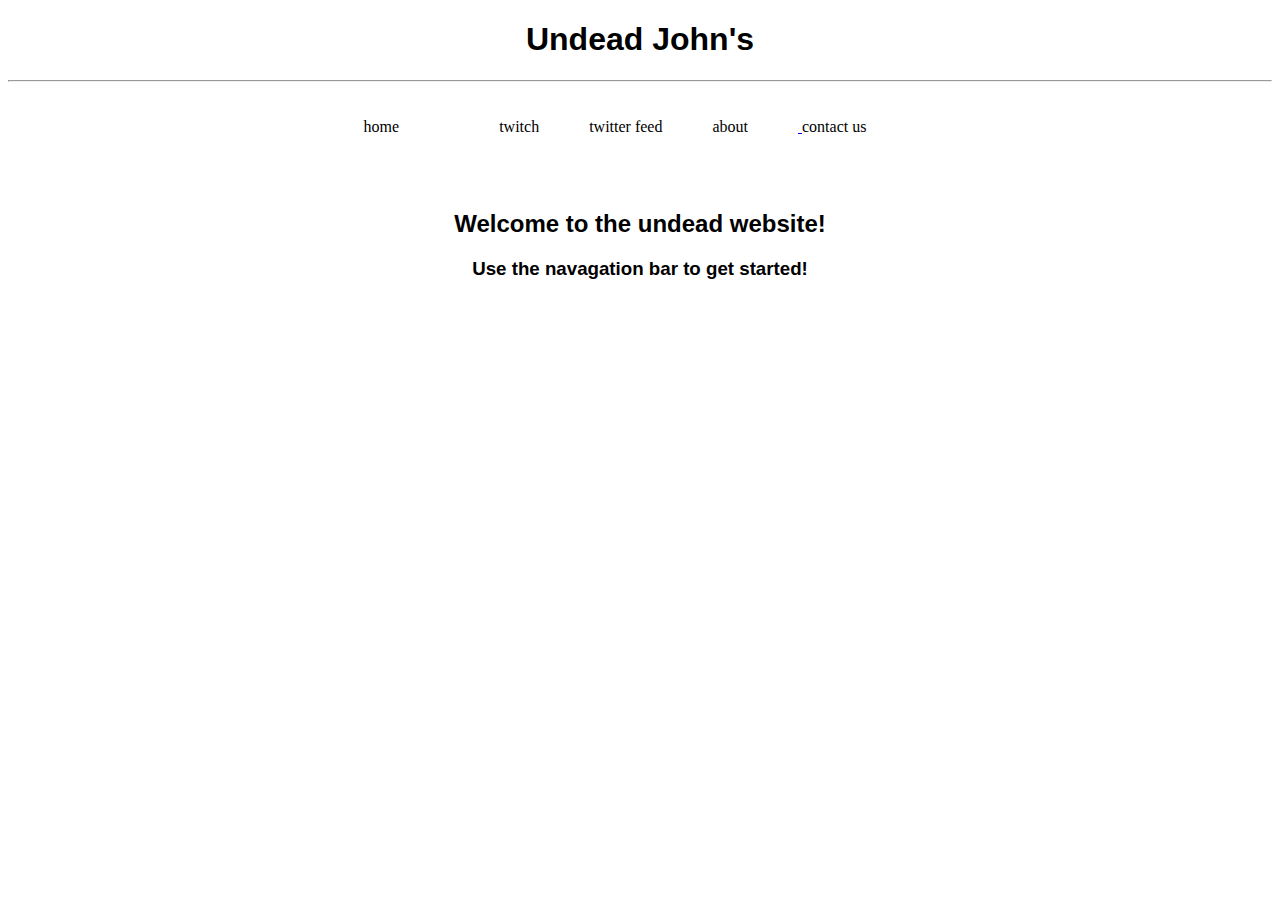
<file: index.html>
<!DOCTYPE html>
<html>
<head>
	<title>UndeadJohn's</title>
	<link rel="stylesheet" type="text/css" href="style.css">
</head>


<body>
	<h1>Undead John's</h1>
	<hr>

		<ul class="nav">

			<li> <a href="#">home<li>
			<li> <a href="twitch.html">twitch</a>
			<li> <a href="twitter.html">twitter feed</a>
			<li> <a href="about.html">about</li>
			<li> <a href="contact.html">contact us</a>
		</ul>
	</a>
	<br>
	<h2>Welcome to the undead website!</h2>
	
<h3>Use the navagation bar to get started!</h3>
	<br>
	<br>
	<iframe src="https://clips.twitch.tv/embed?clip=OutstandingSmoothCrocodileOSsloth" frameborder="0" allowfullscreen="true" height="378" width="620"></iframe>
<br>
</body>

</html>
</file>
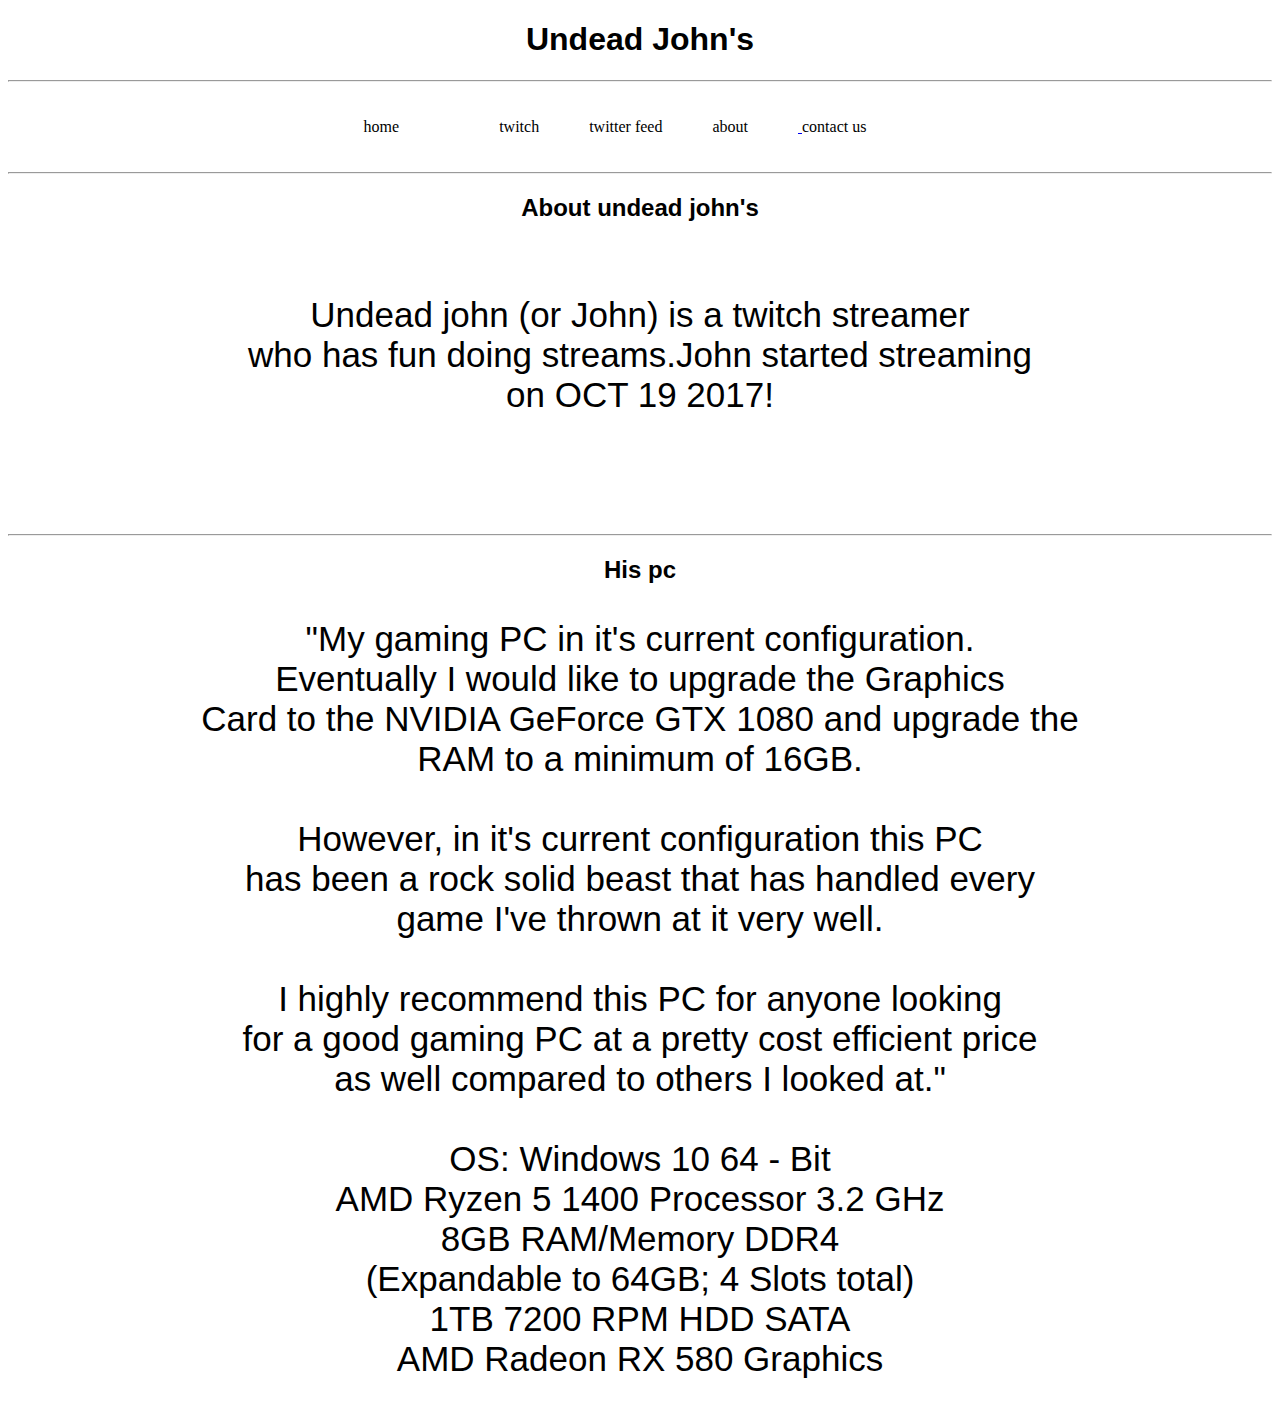
<file: about.html>
<!DOCTYPE html>
<html>
<head>
	<title>UndeadJohn's</title>
	<link rel="stylesheet" type="text/css" href="aboutstyle.css">
</head>
<body>
		<h1>Undead John's</h1>
		<hr>
		<ul class="nav">

			<li> <a href="index.html">home<li>
			<li> <a href="twitch.html">twitch</a>
			<li> <a href="twitter.html">twitter feed</a>
			<li> <a href="about.html">about</li>
			<li> <a href="contact.html">contact us</a>
		</ul>
	</a>
	<hr>
	<h2>About undead john's</h2>
	<br>
	<p>Undead john (or John) is a twitch streamer<br>
		who has fun doing streams.John started streaming<br>
	    on OCT 19 2017!
	    <br>
	    <br>
	</p>
	<br>
	<br>
	<hr>
	<h2>His pc</h2>
	<p>
"My gaming PC in it's current configuration.<br>
 Eventually I would like to upgrade the Graphics<br>
 Card to the NVIDIA GeForce GTX 1080 and upgrade the<br>
 RAM to a minimum of 16GB.
 <br>
 <br>
 However, in it's current configuration this PC<br>
 has been a rock solid beast that has handled every<br>
 game I've thrown at it very well.
 <br>
 <br>
  I highly recommend this PC for anyone looking <br>
  for a good gaming PC at a pretty cost efficient price<br>
  as well compared to others I looked at."
  <br>
  <br>
  OS: Windows 10 64 - Bit<br>
AMD Ryzen 5 1400 Processor 3.2 GHz<br>
8GB RAM/Memory DDR4<br>
(Expandable to 64GB; 4 Slots total)<br>
1TB 7200 RPM HDD SATA<br>
AMD Radeon RX 580 Graphics<br>
</body>

<footer>


</footer>
</html>
</file>
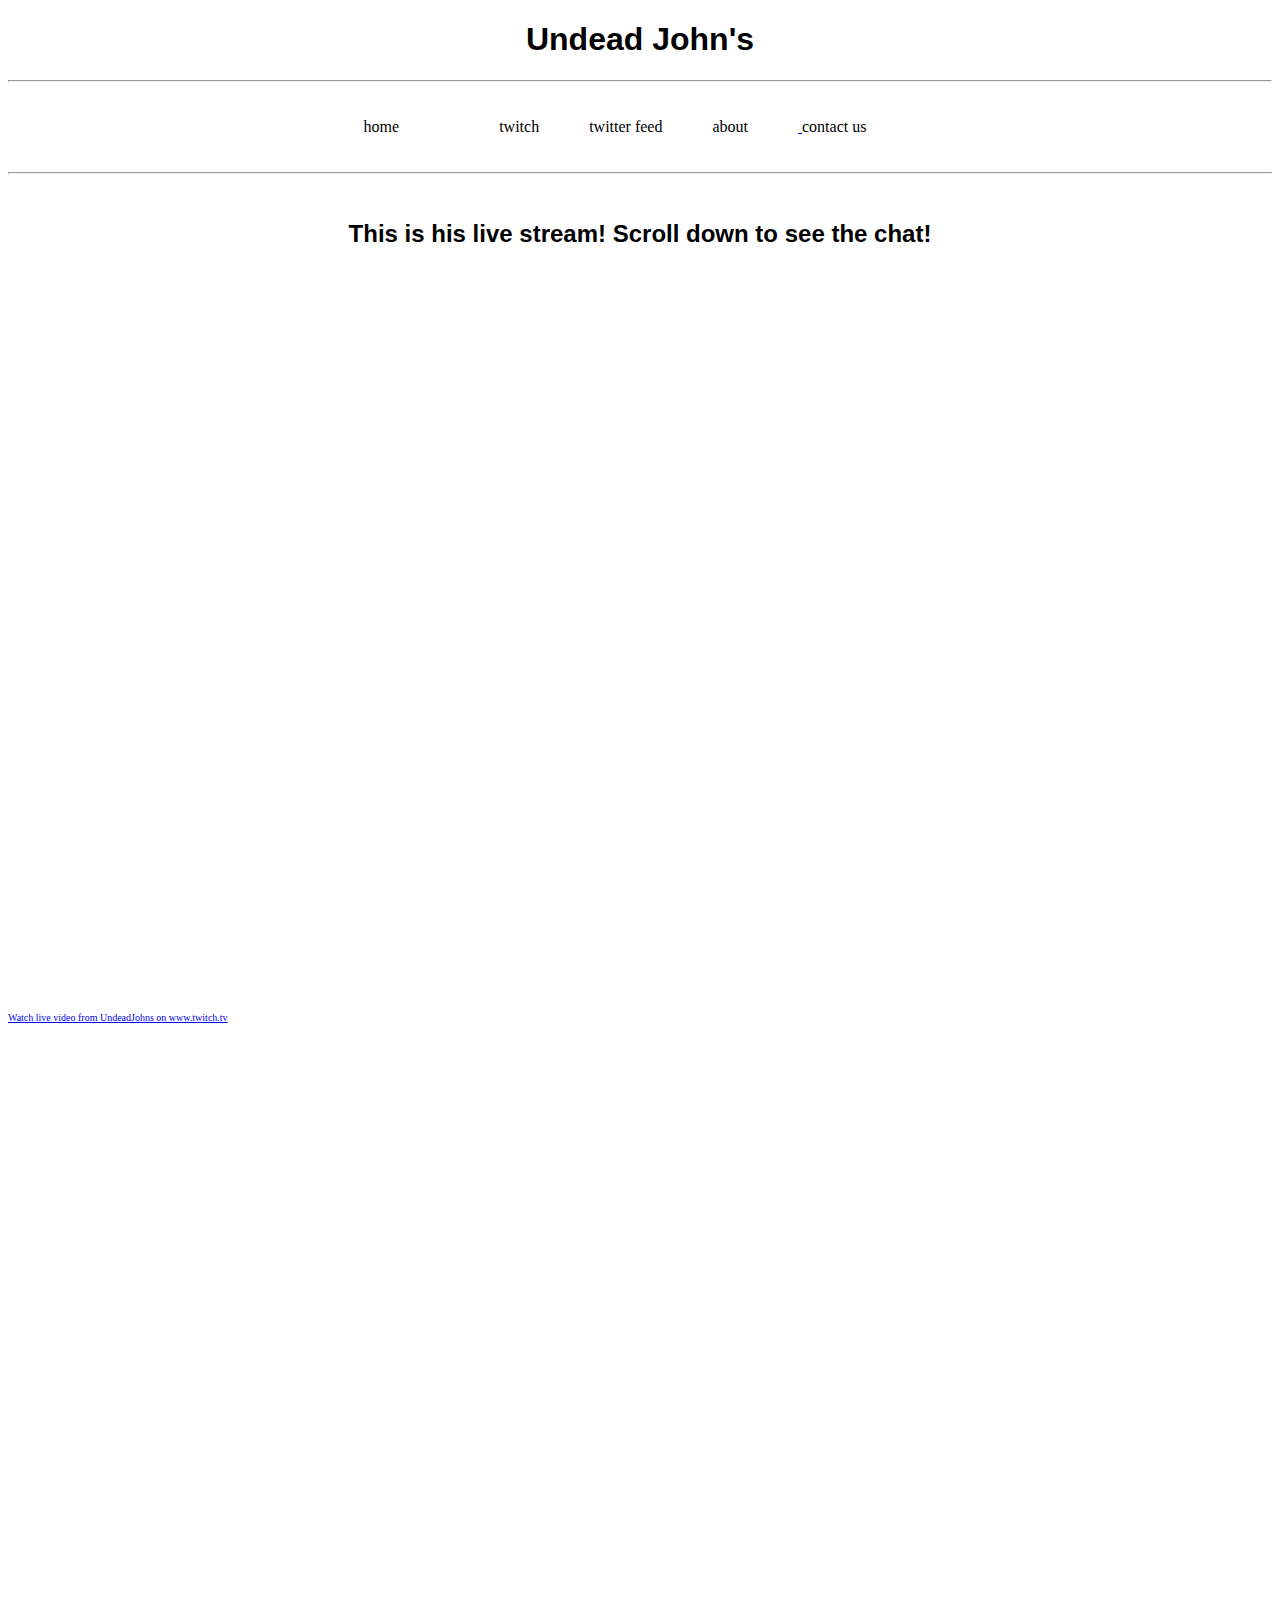
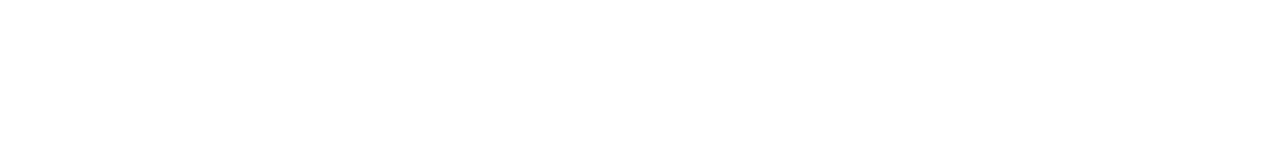
<file: twitch.html>
<!DOCTYPE html>
<html>
<head>
	<title>UndeadJohn's</title>
	<link rel="stylesheet" type="text/css" href="twitchstyle.css">
</head>
<body>

		<h1>Undead John's</h1>
		<hr>
		<ul class="nav">

			<li> <a href="index.html">home<li>
			<li> <a href="#">twitch</a>
			<li> <a href="twitter.html">twitter feed</a>
			<li> <a href="about.html">about</li>
			<li> <a href="contact.html">contact us</a>
		</ul>
	</a>
	<hr>
	<br>
	<h2> This is his live stream! Scroll down to see the chat! </h2>
	<br>
	<div create="live">
	<iframe src="https://player.twitch.tv/?channel=undeadjohns" frameborder="0" allowfullscreen="true" scrolling="no" height="720" width="1080"></iframe><a href="https://www.twitch.tv/undeadjohns?tt_content=text_link&tt_medium=live_embed" style="padding:2px 0px 4px; display:block; width:345px; font-weight:normal; font-size:10px; text-decoration:underline;">Watch live video from UndeadJohns on www.twitch.tv</a>
</div>
<div create="chat">
	<iframe src="https://www.twitch.tv/embed/undeadjohns/chat" frameborder="0" scrolling="no" height="720" width="1080"></iframe>
</div>
	</body>
</html>
</file>
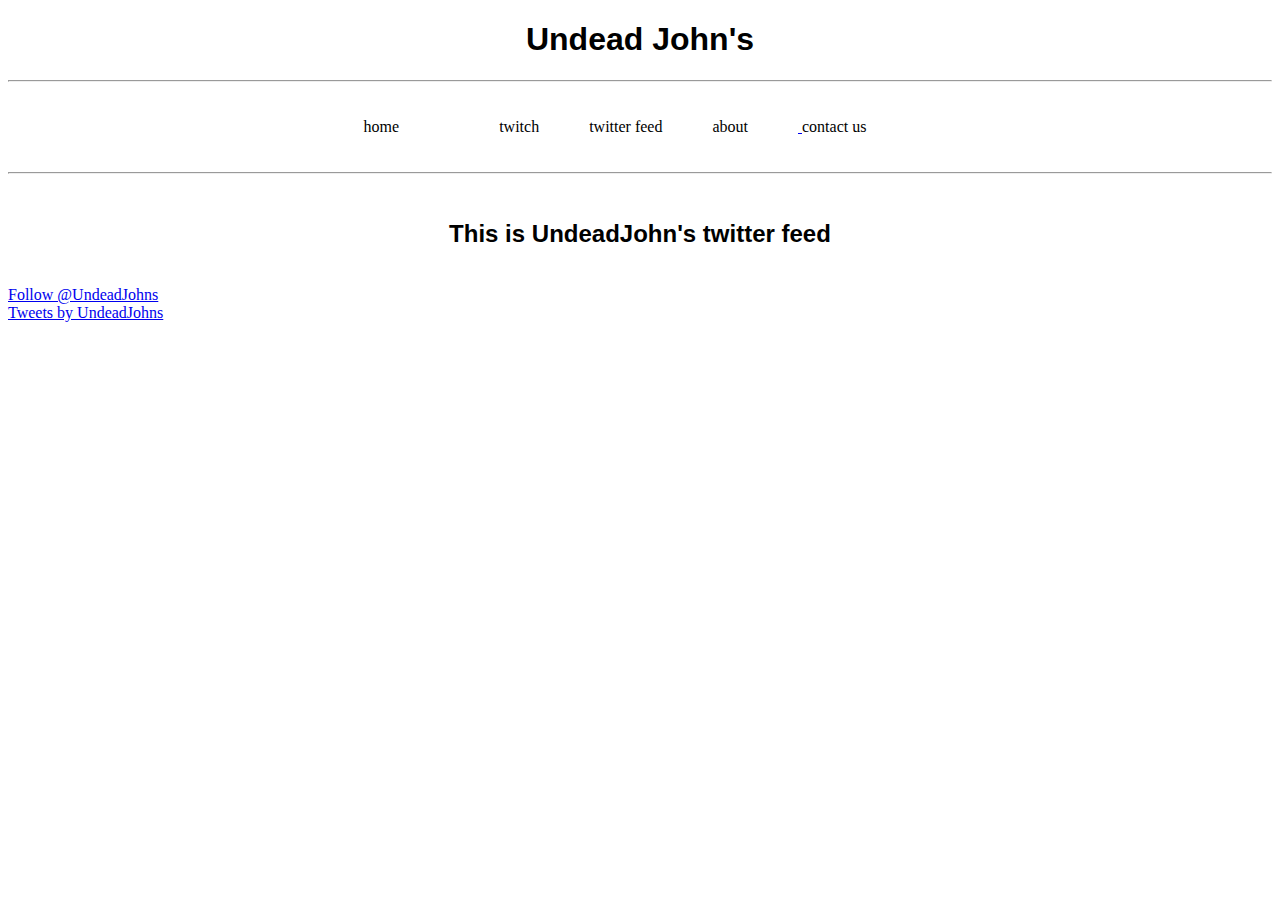
<file: twitter.html>
<!DOCTYPE html>
<html>
<head>
	<title>UndeadJohn's</title>
	<link rel="stylesheet" type="text/css" href="twitterstyle.css">
</head>
<body>
		<h1>Undead John's</h1>
		<hr>

		<ul class="nav">

			<li> <a href="index.html">home<li>
			<li> <a href="twitch.html">twitch</a>
			<li> <a href="twitter.html">twitter feed</a>
			<li> <a href="about.html">about</li>
			<li> <a href="contact.html">contact us</a>
		</ul>
	</a>
	<hr>
	<br>
	<h2>This is UndeadJohn's twitter feed</h2>
	<br>
		
		<a href="https://twitter.com/UndeadJohns?ref_src=twsrc%5Etfw" class="twitter-follow-button" data-show-count="false">Follow @UndeadJohns</a><script async src="https://platform.twitter.com/widgets.js" charset="utf-8"></script>
		<br>
		<a class="twitter-timeline" href="https://twitter.com/UndeadJohns?ref_src=twsrc%5Etfw">Tweets by UndeadJohns</a> <script async src="https://platform.twitter.com/widgets.js" charset="utf-8"></script> 

</body>
</html>
</file>
<file: style.css>
h1 {
	text-align: center;
	font-family: arial;
}
.nav {
	color: white;
	list-style: 0;
	text-align: center;
	padding: 20px 0 20px 0;
	background-color: white;
}	
.nav > li {
	display: inline-block;
	padding-right: 50px;
}
.nav > li > a {
	text-decoration: none;
	color: black;

}
.nav > li > a:hover {
	color: #c1c1c1
}
h2 {
	text-align: center;
	font-family: arial;

}
h3 {
	text-align: center;
	font-family: arial;

}
</file>
<file: aboutstyle.css>
h1 {
	text-align: center;
	font-family: arial;
}
.nav {
	color: white;
	list-style: 0;
	text-align: center;
	padding: 20px 0 20px 0;
	background-color: white;
}	
.nav > li {
	display: inline-block;
	padding-right: 50px;
}
.nav > li > a {
	text-decoration: none;
	color: black;

}
.nav > li > a:hover {
	color: #c1c1c1
}
h2 {
	text-align: center;
	font-family: arial;
}
p {
	text-align: center;
	font-family: arial;
	font-size: 35px
}
img {
    position: absolute;
    top: 0; bottom:0; left: 0; right:0;
    margin: auto;
}
</file>
<file: twitchstyle.css>
h1 {
	text-align: center;
	font-family: arial;
}
.nav {
	color: white;
	list-style: 0;
	text-align: center;
	padding: 20px 0 20px 0;
	background-color: white;
}	
.nav > li {
	display: inline-block;
	padding-right: 50px;
}
.nav > li > a {
	text-decoration: none;
	color: black;

}
.nav > li > a:hover {
	color: #c1c1c1
}
h2 {
	text-align: center;
	font-family: arial;
}
</file>
<file: twitterstyle.css>
h1 {
	text-align: center;
	font-family: arial;
}
.nav {
	color: white;
	list-style: 0;
	text-align: center;
	padding: 20px 0 20px 0;
	background-color: white;
}	
.nav > li {
	display: inline-block;
	padding-right: 50px;
}
.nav > li > a {
	text-decoration: none;
	color: black;

}
.nav > li > a:hover {
	color: #c1c1c1
}
h2 {
	text-align: center;
	font-family: arial;
	
}
</file>
